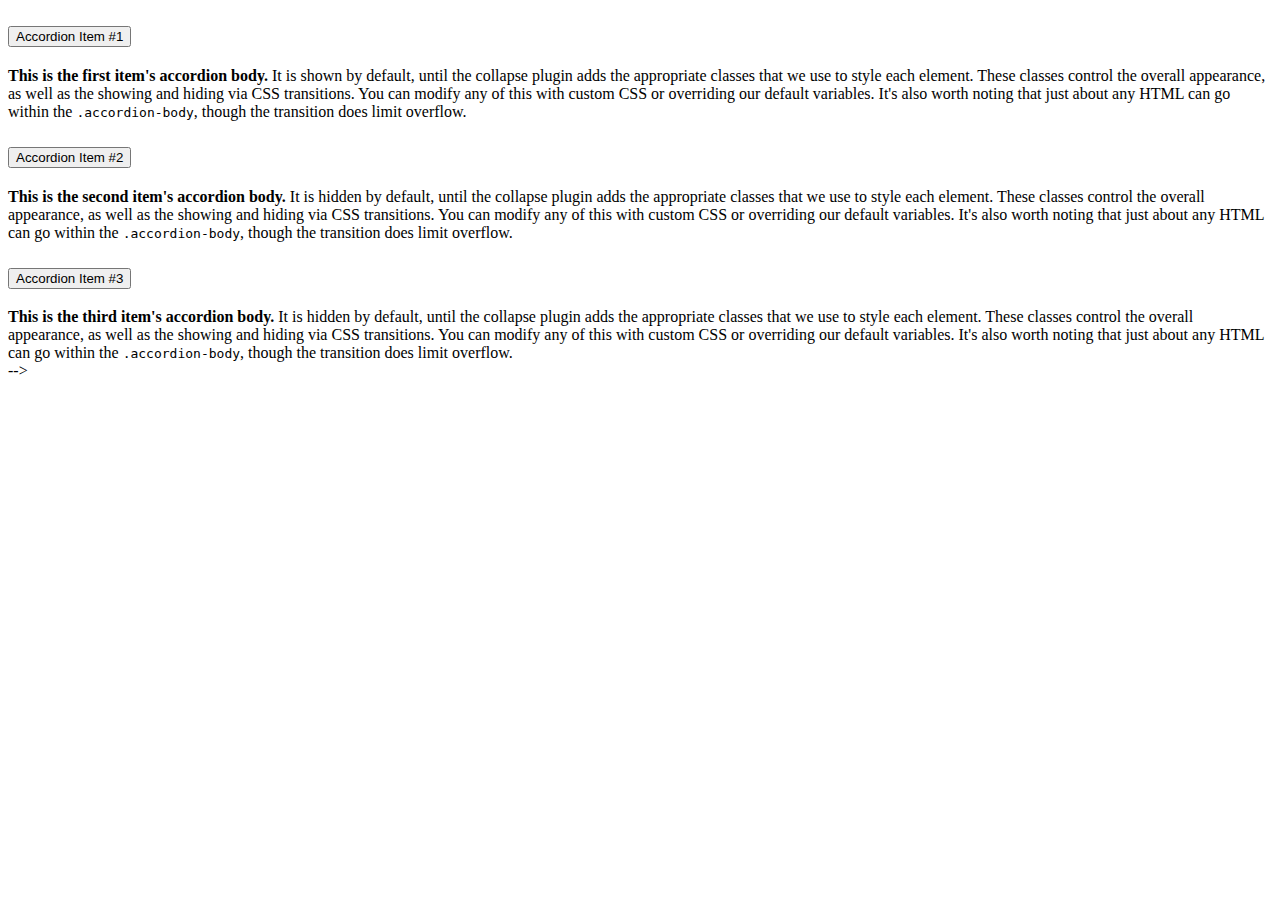
<file: index.html>
<!doctype html>
<html lang="en">
  <head>
    <!-- Required meta tags -->
    <meta charset="utf-8">
    <meta name="viewport" content="width=device-width, initial-scale=1">

    <!-- Bootstrap CSS -->
    <link href="https://cdn.jsdelivr.net/npm/bootstrap@5.0.2/dist/css/bootstrap.min.css" rel="stylesheet" integrity="sha384-EVSTQN3/azprG1Anm3QDgpJLIm9Nao0Yz1ztcQTwFspd3yD65VohhpuuCOmLASjC" crossorigin="anonymous">

    <title>Hello, world!</title>
  </head>
  <body>
    <div class="accordion" id="accordionExample">
        <div class="accordion-item">
          <h2 class="accordion-header" id="headingOne">
            <button class="accordion-button" type="button" data-bs-toggle="collapse" data-bs-target="#collapseOne" aria-expanded="true" aria-controls="collapseOne">
              Accordion Item #1
            </button>
          </h2>
          <div id="collapseOne" class="accordion-collapse collapse show" aria-labelledby="headingOne" data-bs-parent="#accordionExample">
            <div class="accordion-body">
              <strong>This is the first item's accordion body.</strong> It is shown by default, until the collapse plugin adds the appropriate classes that we use to style each element. These classes control the overall appearance, as well as the showing and hiding via CSS transitions. You can modify any of this with custom CSS or overriding our default variables. It's also worth noting that just about any HTML can go within the <code>.accordion-body</code>, though the transition does limit overflow.
            </div>
          </div>
        </div>
        <div class="accordion-item">
          <h2 class="accordion-header" id="headingTwo">
            <button class="accordion-button collapsed" type="button" data-bs-toggle="collapse" data-bs-target="#collapseTwo" aria-expanded="false" aria-controls="collapseTwo">
              Accordion Item #2
            </button>
          </h2>
          <div id="collapseTwo" class="accordion-collapse collapse" aria-labelledby="headingTwo" data-bs-parent="#accordionExample">
            <div class="accordion-body">
              <strong>This is the second item's accordion body.</strong> It is hidden by default, until the collapse plugin adds the appropriate classes that we use to style each element. These classes control the overall appearance, as well as the showing and hiding via CSS transitions. You can modify any of this with custom CSS or overriding our default variables. It's also worth noting that just about any HTML can go within the <code>.accordion-body</code>, though the transition does limit overflow.
            </div>
          </div>
        </div>
        <div class="accordion-item">
          <h2 class="accordion-header" id="headingThree">
            <button class="accordion-button collapsed" type="button" data-bs-toggle="collapse" data-bs-target="#collapseThree" aria-expanded="false" aria-controls="collapseThree">
              Accordion Item #3
            </button>
          </h2>
          <div id="collapseThree" class="accordion-collapse collapse" aria-labelledby="headingThree" data-bs-parent="#accordionExample">
            <div class="accordion-body">
              <strong>This is the third item's accordion body.</strong> It is hidden by default, until the collapse plugin adds the appropriate classes that we use to style each element. These classes control the overall appearance, as well as the showing and hiding via CSS transitions. You can modify any of this with custom CSS or overriding our default variables. It's also worth noting that just about any HTML can go within the <code>.accordion-body</code>, though the transition does limit overflow.
            </div>
          </div>
        </div>
      </div>
    <script src="https://cdn.jsdelivr.net/npm/@popperjs/core@2.9.2/dist/umd/popper.min.js" integrity="sha384-IQsoLXl5PILFhosVNubq5LC7Qb9DXgDA9i+tQ8Zj3iwWAwPtgFTxbJ8NT4GN1R8p" crossorigin="anonymous"></script>
    <script src="https://cdn.jsdelivr.net/npm/bootstrap@5.0.2/dist/js/bootstrap.min.js" integrity="sha384-cVKIPhGWiC2Al4u+LWgxfKTRIcfu0JTxR+EQDz/bgldoEyl4H0zUF0QKbrJ0EcQF" crossorigin="anonymous"></script>
    -->
  </body>
</html>
</file>
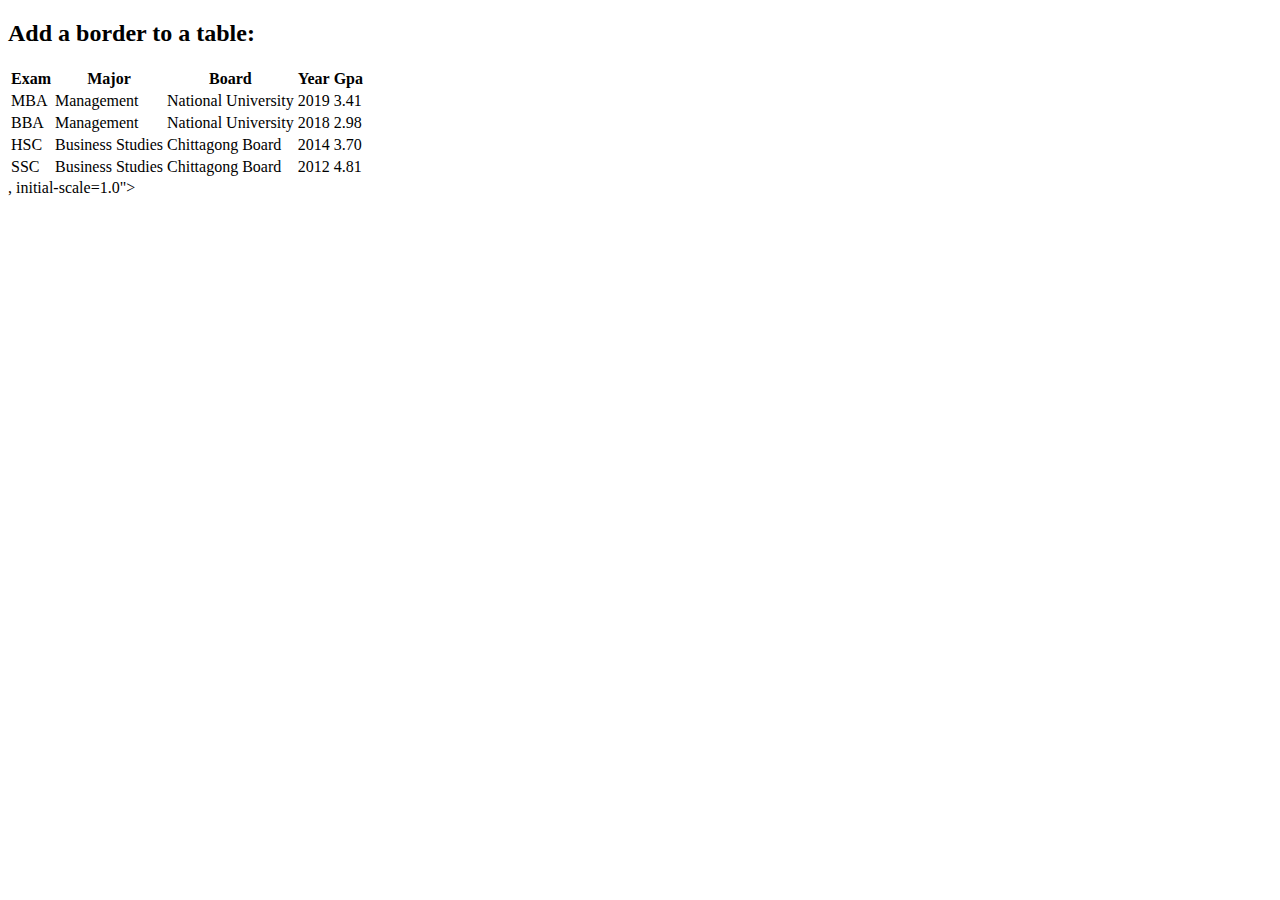
<file: Education.html>
<!DOCTYPE html>
<html lang="en">
<head>
    <meta charset="UTF-8">
    <meta http-equiv="X-UA-Compatible" content="IE=edge">
    <meta name="viewport" content="width=device-width, initial-scale=1.0">
    <title>Document</title>
</head>
<body>
         
    <h2>Add a border to a table:</h2>
        
    <table>
      <tr>
        <th>Exam</th>
        <th>Major</th>
        <th>Board</th>
        <th>Year</th>
        <th>Gpa</th>

      </tr>
      <tr>
        <td>MBA</td>
        <td>Management</td>
        <td>National University</td>
        <td>2019</td>
        <td>3.41</td>
      </tr>
      <tr>
        <td>BBA</td>
        <td>Management</td>
        <td>National University</td>
        <td>2018</td>
        <td>2.98</td>
      </tr>
      <tr>
        <td>HSC</td>
        <td>Business Studies</td>
        <td>Chittagong Board</td>
        <td>2014</td>
        <td>3.70</td>
      </tr>
      <tr>
        <td>SSC</td>
        <td>Business Studies</td>
        <td>Chittagong Board</td>
        <td>2012</td>
        <td>4.81</td>
      </tr>
    </table>
    , initial-scale=1.0">
</body>
</html>
</file>
